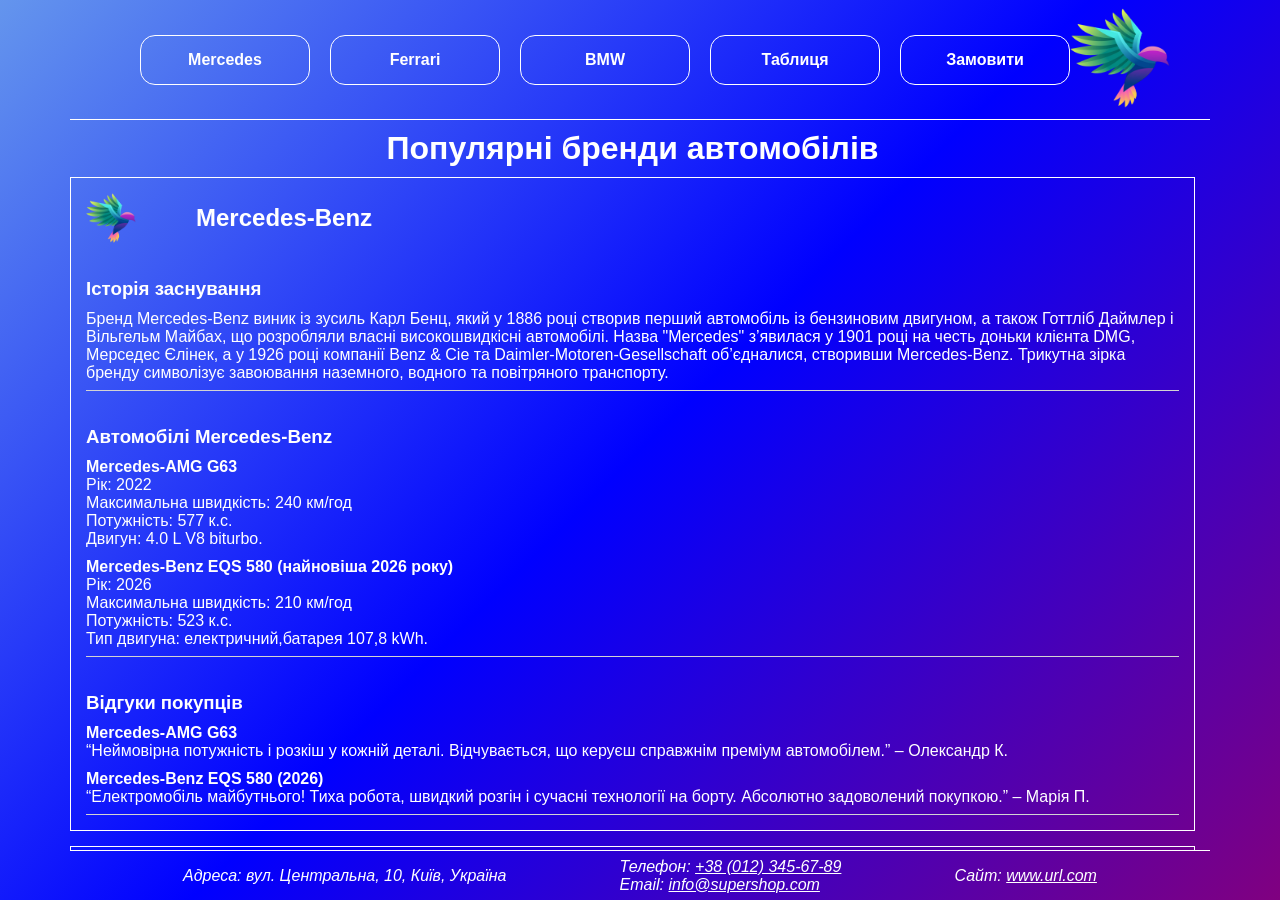
<file: index.html>
<!DOCTYPE html>
<html lang="uk">

<head>
    <meta charset="UTF-8">
    <meta name="viewport" content="width=device-width, initial-scale=1.0">
    <link rel="stylesheet" href="/assets/css/style.css">
    <title>Document</title>
</head>

<body>
    <header>
        <nav>
            <ul>
                <li><a href="#mercedes">Mercedes</a></li>
                <li><a href="#ferrari">Ferrari</a></li>
                <li><a href="#bmw">BMW</a></li>
                <li><a href="#table-section">Таблиця</a></li>
                <li><a href="assets/html/orderForm.html" target="_blank">Замовити</a></li>
            </ul>
        </nav>
        <a href="#top"><img src="/assets/images/logotype.png" alt="site logo"></a>

    </header>

    <main>
        <h1 id="top">Популярні бренди автомобілів</h1>
        <article id="mercedes">
            <div class="horizontal">
                <img src="/assets/images/logotype.png" alt="site logo" class="article-logo">
                <h2>Mercedes-Benz</h2>
            </div>
            <section>
                <h3>Історія заснування </h3>
                <p>Бренд Mercedes-Benz виник із зусиль Карл Бенц, який у 1886 році створив перший автомобіль із
                    бензиновим двигуном, а також Готтліб Даймлер і Вільгельм Майбах, що розробляли власні
                    високошвидкісні автомобілі. Назва "Mercedes" з’явилася у 1901 році на честь доньки клієнта DMG,
                    Мерседес Єлінек, а у 1926 році компанії Benz & Cie та Daimler-Motoren-Gesellschaft об’єдналися,
                    створивши Mercedes-Benz. Трикутна зірка бренду символізує завоювання наземного, водного та
                    повітряного транспорту.</p>
            </section>

            <section>
                <h3>Автомобілі Mercedes-Benz</h3>

                <div>
                    <h4>Mercedes-AMG G63</h4>
                    <p>Рік: 2022 <br> Максимальна швидкість: 240 км/год<br> Потужність: 577 к.с.<br> Двигун: 4.0 L V8
                        biturbo.</p>
                </div>

                <div>
                    <h4>Mercedes-Benz EQS 580 (найновіша 2026 року)</h4>
                    <p>Рік: 2026<br> Максимальна швидкість: 210 км/год<br> Потужність: 523 к.с.<br> Тип двигуна:
                        електричний,батарея 107,8 kWh.</p>
                </div>

            </section>
            <section>
                <h3>Відгуки покупців</h3>

                <div>
                    <h4>Mercedes-AMG G63</h4>
                    <p>“Неймовірна потужність і розкіш у кожній деталі. Відчувається, що керуєш справжнім преміум
                        автомобілем.” – Олександр К.</p>
                </div>

                <div>
                    <h4>Mercedes-Benz EQS 580 (2026)</h4>
                    <p>“Електромобіль майбутнього! Тиха робота, швидкий розгін і сучасні технології на борту. Абсолютно
                        задоволений покупкою.” – Марія П.</p>
                </div>

            </section>
        </article>

        <article id="ferrari">
            <div class="horizontal">
                <img src="/assets/images/logotype.png" alt="site logo" class="article-logo">
                <h2>Ferrari</h2>
            </div>

            <section>
                <h3>Історія заснування</h3>
                <p>Бренд Ferrari заснував у 1939 році Енцо Фераррі у Маранелло, Італія.
                    Компанія спочатку займалася автоспортом, а згодом випускала дорожні спорткари преміум-класу. Ferrari
                    відома високою продуктивністю, елегантним дизайном та участю у Формулі-1.</p>
            </section>

            <section>
                <h3>Автомобілі Ferrari</h3>

                <div>
                    <h4>Ferrari F8 Tributo</h4>
                    <p>Рік: 2020<br>Максимальна швидкість: 340 км/год<br>Потужність: 720 к.с.<br>Двигун: 3.9 L V8
                        biturbo.</p>
                </div>

                <div>
                    <h4>Ferrari SF90 Stradale</h4>
                    <p>Рік: 2023<br>Максимальна швидкість: 340 км/год<br>Потужність: 1000 к.с.<br>Тип двигуна:
                        гібридний, 4.0 L V8 + електродвигуни.</p>
                </div>

            </section>

            <section>
                <h3>Відгуки покупців</h3>

                <div>
                    <h4>Ferrari F8 Tributo</h4>
                    <p>“Цей автомобіль – справжній витвір мистецтва! Динаміка приголомшлива, керування неймовірно
                        чутливе.” – Джованні Р.</p>
                </div>

                <div>
                    <h4>Ferrari SF90 Stradale</h4>
                    <p>“Гібридний двигун дає потужність 1000 к.с., а електрика робить його тихим у місті. Абсолютно
                        фантастичний досвід.” – Лаура В.</p>
                </div>

            </section>
        </article>

        <article id="bmw">
            <div class="horizontal">
                <img src="/assets/images/logotype.png" alt="site logo" class="article-logo">
                <h2>BMW</h2>
            </div>

            <section>
                <h3>Історія заснування</h3>
                <p>Бренд BMW заснувався у 1916 році у Мюнхені, Німеччина, спочатку як виробник авіаційних двигунів.
                    Згодом компанія перейшла на виробництво автомобілів преміум-класу та мотоциклів. BMW відома
                    інноваційними технологіями, високою якістю та спортивним характером своїх машин.</p>
            </section>

            <section>
                <h3>Автомобілі BMW</h3>

                <div>
                    <h4>BMW M3 (G80)</h4>
                    <p>Рік: 2021<br>Максимальна швидкість: 290 км/год<br>Потужність: 510 к.с.<br>Двигун: 3.0 L I6
                        biturbo.</p>
                </div>

                <div>
                    <h4>BMW iX M60 (найновіша 2026 року)</h4>
                    <p>Рік: 2026<br>Максимальна швидкість: 250 км/год<br>Потужність: 619 к.с.<br>Тип двигуна:
                        електричний, батарея 111,5 kWh.</p>
                </div>

            </section>

            <section>
                <h3>Відгуки покупців</h3>

                <div>
                    <h4>BMW M3 (G80)</h4>
                    <p>“Вражаючий спортивний автомобіль! Потужність і керованість на висоті, відчувається драйв і
                        якість.” – Максим Т.</p>
                </div>

                <div>
                    <h4>BMW iX M60 (2026)</h4>
                    <p>“Сучасний електромобіль з високою потужністю та комфортом. Прекрасно підходить для довгих поїздок
                        та міста.” – Катерина С.</p>
                </div>

            </section>
        </article>


        <section id="table-section">
            <h2>Таблиця характеристик</h2>
            <table>
                <thead>
                    <tr>
                        <th rowspan="2">Бренд</th>
                        <th rowspan="2">Модель</th>
                        <th rowspan="2">Країна</th>
                        <th colspan="2">Вага кг</th>
                        <th rowspan="2">Макс. швидкість</th>
                        <th rowspan="2">Рік випуску</th>
                    </tr>
                    <tr>
                        <th>empty</th>
                        <th>full</th>
                    </tr>
                </thead>
                <tbody>
                    <tr>
                        <td rowspan="2">Mercedes</td>
                        <td>Mercedes-AMG G63</td>
                        <td>Germany</td>
                        <td>~2350</td>
                        <td>~2485</td>
                        <td>240 км/год</td>
                        <td>2022 рік</td>
                    </tr>
                    <tr>
                        <td>Mercedes-Benz EQS 580</td>
                        <td>Germany</td>
                        <td>~2500</td>
                        <td>~2560</td>
                        <td>210 км/год</td>
                        <td>2026 рік</td>
                    </tr>
                    <tr>
                        <td rowspan="2">Ferrari</td>
                        <td>Ferrari F8 Tributo</td>
                        <td>Italy</td>
                        <td>~1330</td>
                        <td>~1520</td>
                        <td>340 км/год</td>
                        <td>2020 рік</td>
                    </tr>
                    <tr>
                        <td>Ferrari SF90 Stradale</td>
                        <td>Italy</td>
                        <td>~1570</td>
                        <td>~1775</td>
                        <td>340 км/год</td>
                        <td>2023 рік</td>
                    </tr>
                    <tr>
                        <td rowspan="2">BMW</td>
                        <td>BMW M3 (G80)</td>
                        <td>Germany</td>
                        <td>~1650</td>
                        <td>~1700</td>
                        <td>290 км/год</td>
                        <td>2021 рік</td>
                    </tr>
                    <tr>
                        <td>BMW iX M60</td>
                        <td>Germany</td>
                        <td>~2500</td>
                        <td>~2650</td>
                        <td>250 км/год</td>
                        <td>2026 рік</td>
                    </tr>
                </tbody>
            </table>
        </section>
    </main>

    <footer>
        <address>
            <p>Адреса: вул. Центральна, 10, Київ, Україна</p>
            <div>
                <p>Телефон: <a href="tel:+380123456789">+38 (012) 345-67-89</a></p>
                <p>Email: <a href="mailto:info@supershop.com">info@supershop.com</a></p>
            </div>
            <p>Сайт: <a href="https://www.url.com" target="_blank">www.url.com</a></p>
        </address>
    </footer>

</body>

</html>
</file>
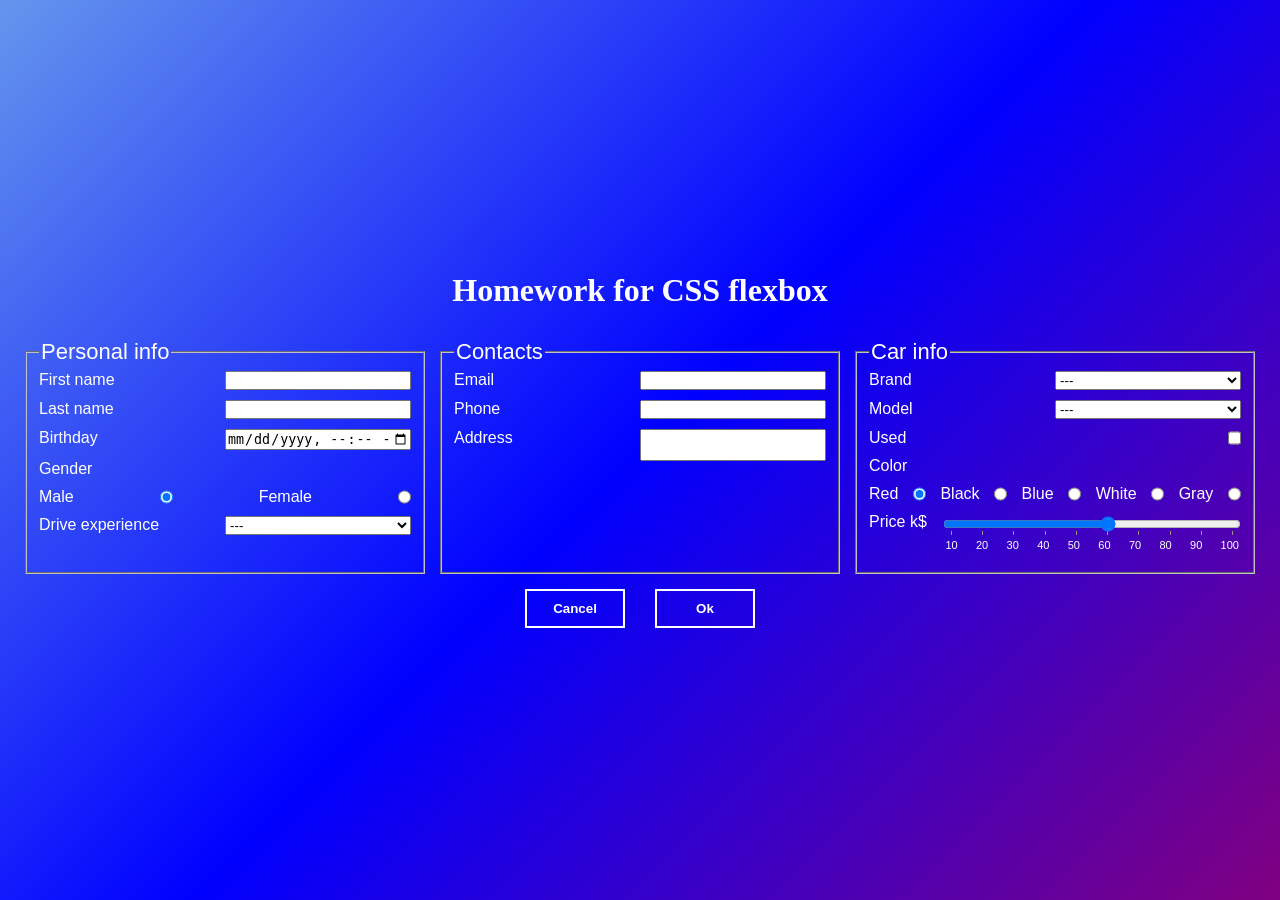
<file: assets/html/orderForm.html>
<!DOCTYPE html>
<html lang="en">

<head>
    <meta charset="UTF-8">
    <meta name="viewport" content="width=device-width, initial-scale=1.0">
    <link rel="stylesheet" href="../css/order.css">
    <title>Document</title>
</head>

<body>
    <form>
        <h1>Homework for CSS flexbox</h1>
        <div class="container">
            <fieldset>
                <legend>Personal info</legend>
                <div>
                    <label for="first-name">First name</label>
                    <input type="text" id="first-name" name="first-name" required>
                </div>

                <div>
                    <label for="last-name">Last name</label>
                    <input type="text" id="last-name" name="last-name" required>
                </div>

                <div>
                    <label for="birthday">Birthday</label>
                    <input type="datetime-local" id="birthday" name="birthday">
                </div>

                <label>Gender</label>
                <div>
                    <label for="male-rad">Male</label>
                    <input type="radio" name="gender" id="male-rad" checked>
                    <label for="female-rad">Female</label>
                    <input type="radio" name="gender" id="female-rad">
                </div>

                <div>
                    <label for="experience">Drive experience</label>
                    <select name="experience" id="experience">
                        <option value="expDisabled" disabled selected>---</option>
                        <option value="zeroOne">0 - 1 year</option>
                        <option value="oneThree">1 - 3 years</option>
                        <option value="threeSeven">3 - 7 years</option>
                        <option value="sevenTen">7 - 10+ year </option>
                    </select>
                </div>
            </fieldset>


            <fieldset>
                <legend>Contacts</legend>
                <div>
                    <label for="email">Email</label>
                    <input type="email" id="email" required>
                </div>
                <div>
                    <label for="phone-number">Phone</label>
                    <input type="tel" id="phone-number" required>
                </div>

                <div>
                    <label for="address-textarea">Address</label>
                    <textarea id="address-textarea"></textarea>
                </div>
            </fieldset>


            <fieldset>
                <legend>Car info</legend>
                <div>
                    <label for="brand">Brand</label>
                    <select name="brand" id="brand">
                        <option value="brdDisabled" disabled selected>---</option>
                        <option value="Mercedes">Mercedes</option>
                        <option value="Ferrari">Ferrari</option>
                        <option value="BMW">BMW</option>
                    </select>
                </div>

                <div>
                    <label for="model">Model</label>
                    <select name="model" id="model">
                        <option value="mdlDisabled" disabled selected>---</option>
                        <option value="Mercedes-AMG G63">Mercedes-AMG G63</option>
                        <option value="Mercedes-Benz EQS 580">Mercedes-Benz EQS 580</option>
                        <option value="Ferrari F8 Tributo">Ferrari F8 Tributo</option>
                        <option value="Ferrari SF90 Stradale">Ferrari SF90 Stradale</option>
                        <option value="BMW M3 (G80)">BMW M3 (G80)</option>
                        <option value="BMW iX M60">BMW iX M60</option>
                    </select>
                </div>

                <div>
                    <label for="used-chb">Used</label>
                    <input type="checkbox" id="used-chb" name="used-chb">
                </div>

                <label>Color</label>
                <div>
                    <label for="red-color">Red</label>
                    <input type="radio" name="color" id="red-color" checked>
                    <label for="black-color">Black</label>
                    <input type="radio" name="color" id="black-color">
                    <label for="blue-color">Blue</label>
                    <input type="radio" name="color" id="blue-color">
                    <label for="white-color">White</label>
                    <input type="radio" name="color" id="white-color">
                    <label for="gray-color">Gray</label>
                    <input type="radio" name="color" id="gray-color">
                </div>

                <div>
                    <label for="price-range">Price k$</label>
                    <div>
                        <input type="range" name="price-range" step="10" id="price-range" list="price-list" min="10"
                            max="100">
                        <datalist id="price-list">
                            <option value="10" label="10"></option>
                            <option value="20" label="20"></option>
                            <option value="30" label="30"></option>
                            <option value="40" label="40"></option>
                            <option value="50" label="50"></option>
                            <option value="60" label="60"></option>
                            <option value="70" label="70"></option>
                            <option value="80" label="80"></option>
                            <option value="90" label="90"></option>
                            <option value="100" label="100"></option>
                        </datalist>
                    </div>
                </div>
                <div>

                </div>
            </fieldset>
        </div>

        <div class="btn-wrapper">
            <input type="reset" value="Cancel">
            <input type="submit" value="Ok">
        </div>
    </form>
</body>

</html>
</file>
<file: assets/css/style.css>
* {
    padding: 0;
    margin: 0;
    box-sizing: border-box;
    user-select: none;
}

html {
    font-family: Arial;
}

body {
    height: 100vh;
    padding: 0px 70px;
    background: linear-gradient(135deg, cornflowerblue, blue, purple);
}

header {
    width: 100%;
    height: 120px;
    border-bottom: 1px solid white;
    align-items: center;
    padding: 0px 70px;
    display: flex;
    justify-content: space-between;
}

header>nav {
    display: flex;
    justify-content: space-between;
    align-items: center;
}

header>nav>ul {
    display: flex;
    gap: 20px;
    list-style-type: none;
}

header>nav>ul li {
    width: 170px;
    text-align: center;
    height: 50px;
    border-radius: 15px;
    border: 1px solid white;
    cursor: pointer;
}

header>nav>ul>li a {
    text-decoration: none;
    color: white;
    font-weight: bold;
    display: block;
    height: 100%;
    border-radius: 15px;
    width: 100%;
    align-content: center;
}

header>a>img {
    width: 100px;
    height: 100px;
}

main {
    width: 100%;
    height: calc(100vh - 120px - 50px);
    padding: 10px 0px;
    padding-right: 15px;
    display: flex;
    flex-direction: column;
    overflow: auto;
    scrollbar-width: thin;
    scrollbar-color: white transparent;
}

main>h1 {
    color: white;
    text-align: center;
    margin-bottom: 10px;
}

main>article h2 {
    color: white;
}

main>article {
    display: flex;
    flex-direction: column;
    gap: 35px;
    border: 1px solid white;
    padding: 15px;
    margin-bottom: 15px;
}

main>article>section {
    display: flex;
    flex-direction: column;
    gap: 10px;
    color: white;
    padding-bottom: 8px;
    border-bottom: 1px solid lightgray;
}

.article-logo {
    width: 50px;
    height: 50px;
}

.horizontal {
    display: flex;
    align-items: center;
    gap: 60px;
}

footer {
    width: 100%;
    height: 50px;
    border-top: 1px solid white;
    color: white;
    align-content: center;
}

footer>address a {
    color: white;
}

footer>address {
    display: flex;
    justify-content: space-evenly;
    align-items: center;
}

table, tr, td, th {
    border: 1px solid white;
    color: white;
}

#table-section {
    width: 100%;
}

#table-section table {
    width: 100%;
}

#table-section h2 {
    color: white;
    padding-bottom: 8px;
}

td {
    text-align: center;
    padding: 5px;
}
</file>
<file: assets/css/order.css>
* {
    margin: 0;
    box-sizing: border-box;
}

body {
    display: flex;
    justify-content: center;
    align-items: center;
    flex-direction: column;
    height: 100vh;
    background: linear-gradient(135deg, cornflowerblue, blue, purple);
}

form {
    display: flex;
    flex-direction: column;
    align-items: center;
}

.container {
    display: flex;
    gap: 15px;
}

h1 {
    padding-bottom: 30px;
    color: white;
}

fieldset {
    display: flex;
    flex-direction: column;
    gap: 10px;
    width: 400px;
    font-family: sans-serif;
    color: white;
}

fieldset>div {
    display: flex;
    justify-content: space-between;
}

input,
select,
textarea {
    width: 50%;
    padding: 0;
}

input[type="submit"],
input[type="reset"] {
    width: 100px;
    padding: 10px 0px;
    background-color: transparent;
    cursor: pointer;
    border: 2px solid white;
    color: white;
    margin-top: 15px;
    font-weight: bold;
}

.btn-wrapper {
    display: flex;
    gap: 30px;
}

textarea {
    resize: none;
}

legend {
    font-size: 22px;
}

fieldset>div input[type="checkbox"],
fieldset>div input[type="radio"] {
    width: auto;
}

datalist {
    width: 100%;
    display: flex;
    justify-content: space-between;
    font-size: 11px;
}

fieldset>div>div>input {
    width: 100%;
}

fieldset>div>div{
    width: 80%;
}
</file>
